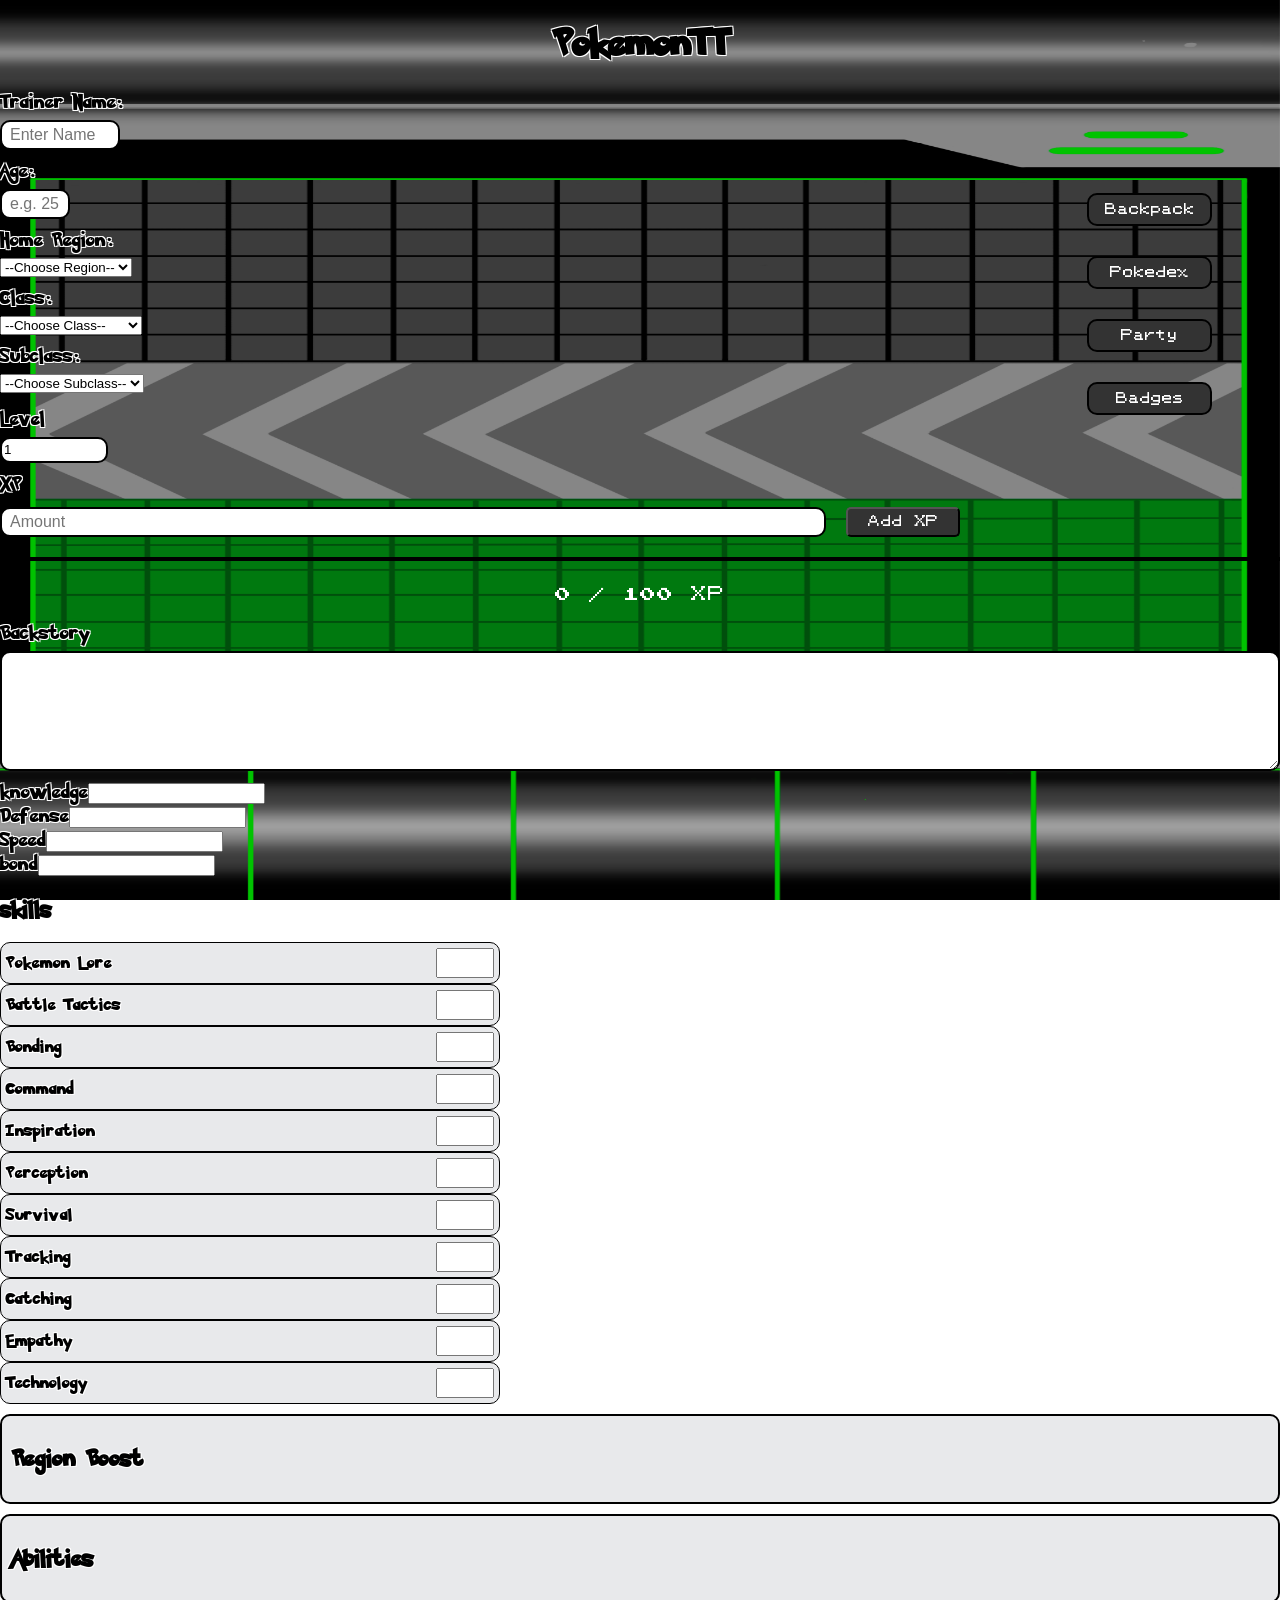
<file: Index.html>
<!DOCTYPE html>
<html>
<head>
        <title>PokemonTT</title>
        <meta name="viewport" content="width=device-width, initial-scale=1.0">
        <link rel="stylesheet" href="style.css">
        
</head>
<body>

<h1>PokemonTT</h1>
        
<div class="top-section">
        <div class="left-fields">
                <div class="field">
                        <label>Trainer Name:</label>
                        <input id="trainerName" placeholder="Enter Name">
                </div>
                <div class="age">
                        <label>Age:</label>
                        <input id="age" placeholder="e.g. 25">
                </div>
        </div>
        
        <div class="trainers-action-container">
                <button class="action-button" onclick="window.location.href='backpack.html'">Backpack</button>
                <button class="action-button" onclick="window.location.href='pokedex.html'">Pokedex</button>
                <button class="action-button" onclick="window.location.href='party.html'">Party</button>
                <button class="action-button" onclick="window.location.href='badges.html'">Badges</button>
        </div>
</div>

<div class="field">
        <label for="region">Home Region:</label>
        <select id="region" name="region">
                <option value="">--Choose Region--</option>
                <option value="kanto">Kanto</option>
                <option value="johto">Johto</option>
                <option value="hoenn">Hoenn</option>
                <option value="sinnoh">Sinnoh</option>
                <option value="unova">Unova</option>
                <option value="kalos">Kalos</option>
                <option value="alola">Alola</option>
                <option value="galar">Galar</option>
                <option value="paldea">Paldea</option>
        </select>
</div>

<div class="class">
        <label for="class">Class:</label>
        <select id="class" name="class">
                <option value="">--Choose Class--</option>
                <option value="pokemonMaster">Pokemon Master</option>
                <option value="theCollector">The Collector</option>
                <option value="pokemonBreeder">Pokemon Breeder</option>
                <option value="battleMaster">Battle Master</option>
                <option value="researchFellow">Research Fellow</option>
                <option value="influencer">Influencer</option>
                <option value="pokemonPerformer">Pokemon Performer</option>
                <option value="pokemonRanger">Pokemon Ranger</option>
        </select>
</div>

<div class="subclass">
        <label for="subclass">Subclass:</label>
        <select id="subclass" name="subclass">
                <option value="">--Choose Subclass--</option>
        </select>
</div>

<div class="level">
        <label>Level</label>
        <input for="level" id="level" type="number" value="1">
</div>

<div class="xp">
        <label>XP</label>
</div>

<div class="xp-adder">
        <input type="number" id="xp-amount" placeholder="Amount">
        <button id="add-xp-button" type="button">Add XP</button>
</div>
                                                  
<div class="xp-container">
        <div id="xp-bar-fill"></div>
</div>
        <p id="xp-text">0 / 100 xp</p>

<div class="field">
        <label>Backstory</label>
        <textarea id="backstory" name="backstory"></textarea>
</div>

<div class="stats">
        <div class="stat"><label>knowledge</label><input type="number" id="stat-knowledge"></div>
        <div class="stat"><label>Defense</label><input type="number" id="stat-defense"></div>
        <div class="stat"><label>Speed</label><input type="number" id="stat-speed"></div>
        <div class="stat"><label>bond</label><input type="number" id="stat-bond"></div>
</div>

<div class="skills-section">
        <h3>skills</h3>
        <div id="statsDisplay"></div>

        <div class="skills grid">
                <div class="skill">
                        <label>Pokemon Lore</label>
                        <input type="number" class="mod" id="mod-pokemonlore">
                </div>

                <div class="skill">
                        <label>Battle Tactics</label>
                        <input type="number" class="mod" id="mod-battletactics">
                </div>

                <div class="skill">
                        <label>Bonding</label>
                        <input type="number" class="mod" id="mod-bonding">
                </div>

                <div class="skill">
                        <label>Command</label>
                        <input type="number" class="mod" id="mod-command">
                </div>

                <div class="skill">
                        <label>Inspiration</label>
                        <input type="number" class="mod" id="mod-inspiration">
                </div>

                <div class="skill">
                        <label>Perception</label>
                        <input type="number" class="mod" id="mod-perception">
                </div>

                <div class="skill">
                        <label>Survival</label>
                        <input type="number" class="mod" id="mod-survival">
                </div>

                <div class="skill">
                        <label>Tracking</label>
                        <input type="number" class="mod" id="mod-tracking">
                </div>

                <div class="skill">
                        <label>Catching</label>
                        <input type="number" class="mod" id="mod-catching">
                </div>

                <div class="skill">
                        <label>Empathy</label>
                        <input type="number" class="mod" id="mod-empathy">
                </div>

                <div class="skill">
                        <label>Technology</label>
                        <input type="number" class="mod" id="mod-technology">
                </div>
        </div>
</div>

<div class="region-boost">
        <h3>Region Boost</h3>
        <div id="regionBoostDisplay"></div>
</div>

<div class="abilities-section">
        <h3>Abilities</h3>
        <div id="abilitiesDisplay"></div>
</div>
                
<script src="classes.js"></script>
<script src="regions.js"></script>
<script src="app.js"></script>
<script src="autosave.js"></script>
</body>
</html>
</file>
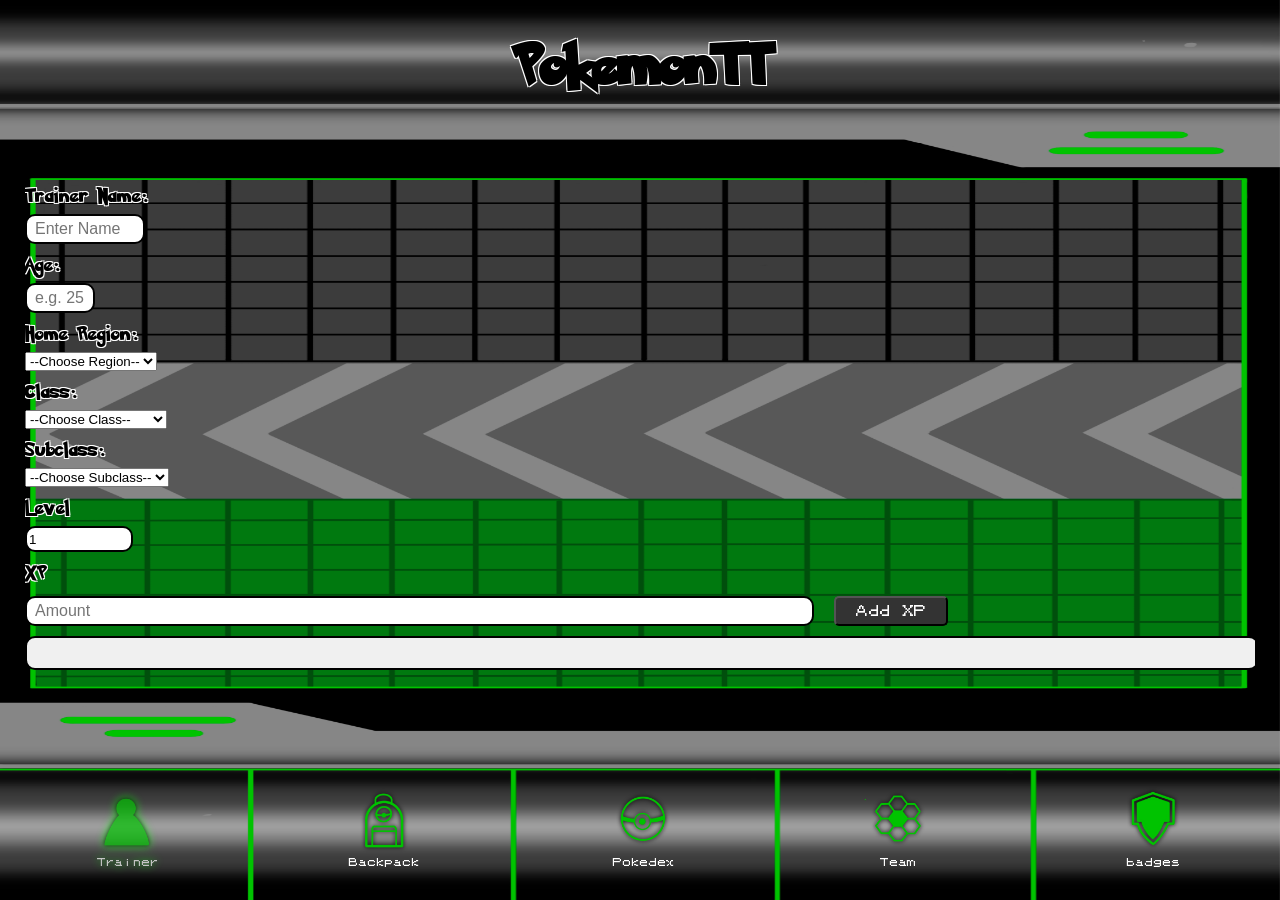
<file: index.html>
<!DOCTYPE html>
<html>
<head>
        <title>PokemonTT</title>
        <meta name="viewport" content="width=device-width, initial-scale=1.0">
        <link rel="stylesheet" href="style.css">   
</head>
<body>

        
<div class="header">
        <h1>PokemonTT</h1>
</div>   

<div class="middle-section"> 
        <div class="content-wrapper">
        <div class="field">
                <label>Trainer Name:</label>
                <input id="trainerName" placeholder="Enter Name">
        </div>
        
        <div class="age">
                <label>Age:</label>
                <input id="age" placeholder="e.g. 25">
        </div>

        

<div class="field">
        <label for="region">Home Region:</label>
        <select id="region" name="region">
                <option value="">--Choose Region--</option>
                <option value="kanto">Kanto</option>
                <option value="johto">Johto</option>
                <option value="hoenn">Hoenn</option>
                <option value="sinnoh">Sinnoh</option>
                <option value="unova">Unova</option>
                <option value="kalos">Kalos</option>
                <option value="alola">Alola</option>
                <option value="galar">Galar</option>
                <option value="paldea">Paldea</option>
        </select>
</div>

<div class="class">
        <label for="class">Class:</label>
        <select id="class" name="class">
                <option value="">--Choose Class--</option>
                <option value="pokemonMaster">Pokemon Master</option>
                <option value="theCollector">The Collector</option>
                <option value="pokemonBreeder">Pokemon Breeder</option>
                <option value="battleMaster">Battle Master</option>
                <option value="researchFellow">Research Fellow</option>
                <option value="influencer">Influencer</option>
                <option value="pokemonPerformer">Pokemon Performer</option>
                <option value="pokemonRanger">Pokemon Ranger</option>
        </select>
</div>

<div class="subclass">
        <label for="subclass">Subclass:</label>
        <select id="subclass" name="subclass">
                <option value="">--Choose Subclass--</option>
        </select>
</div>

<div class="level">
        <label>Level</label>
        <input for="level" id="level" type="number" value="1">
</div>

<div class="xp">
        <label>XP</label>
</div>

<div class="xp-adder">
        <input type="number" id="xp-amount" placeholder="Amount">
        <button id="add-xp-button" type="button">Add XP</button>
</div>
                                                  
<div class="xp-container">
        <div id="xp-bar-fill"></div>
</div>
        <p id="xp-text">0 / 100 xp</p>

<div class="field">
        <label>Backstory</label>
        <textarea id="backstory" name="backstory"></textarea>
</div>

<div class="travel-speed-box">
        <h3>Travel Speed</h3>

        <P>Walk: <span id="walk-speed">--</span>ft</P>
        <P>Run: <span id="run-speed">--</span>ft</P>
        <p>Tall Grass: <span id="grass-speed">--</span>ft</p>
        <p>Bike: <span id="bike-speed">--</span>ft</p>
</div>
 
<div class="skills-section">
        <h3>skills</h3>
        <div id="statsDisplay"></div>

        <div class="skills grid">
                <div class="skill">
                        <label>Pokemon Lore</label>
                        <input type="number" class="mod" id="mod-pokemonlore">
                </div>

                <div class="skill">
                        <label>Battle Tactics</label>
                        <input type="number" class="mod" id="mod-battletactics">
                </div>

                <div class="skill">
                        <label>Bonding</label>
                        <input type="number" class="mod" id="mod-bonding">
                </div>

                <div class="skill">
                        <label>Command</label>
                        <input type="number" class="mod" id="mod-command">
                </div>

                <div class="skill">
                        <label>Inspiration</label>
                        <input type="number" class="mod" id="mod-inspiration">
                </div>

                <div class="skill">
                        <label>Perception</label>
                        <input type="number" class="mod" id="mod-perception">
                </div>

                <div class="skill">
                        <label>Survival</label>
                        <input type="number" class="mod" id="mod-survival">
                </div>

                <div class="skill">
                        <label>Tracking</label>
                        <input type="number" class="mod" id="mod-tracking">
                </div>

                <div class="skill">
                        <label>Catching</label>
                        <input type="number" class="mod" id="mod-catching">
                </div>

                <div class="skill">
                        <label>Empathy</label>
                        <input type="number" class="mod" id="mod-empathy">
                </div>

                <div class="skill">
                        <label>Technology</label>
                        <input type="number" class="mod" id="mod-technology">
                </div>
        </div>
</div>

<div class="region-boost">
        <h3>Region Boost</h3>
        <div id="regionBoostDisplay"></div>
</div>

<div class="abilities-section">
        <h3>Abilities</h3>
        <div id="abilitiesDisplay"></div>
</div>
                
</div>
        
</div>



<div class="bottom-section">

        <nav class="bottom-nav">
                <button class="nav-btn active" onclick="window.location.href='index.html'">
                        <img src="Trainer-icon.png" alt="Trainer" class="nav-icon">
                        <span>Trainer</span>
                </button>
                <button class="nav-btn" onclick="window.location.href='backpack.html'">
                        <img src="Backpack-icon.png" alt="Backpack" class="nav-icon">
                        <span>Backpack</span>
                </button>
                <button class="nav-btn" onclick="window.location.href='pokedex.html'">
                        <img src="Pokedex-icon.png" alt="Pokedex" class="nav-icon">
                        <span>Pokedex</span>
                </button>
                <button class="nav-btn" onclick="window.location.href='party.html'">
                        <img src="Team-icon.png" alt="Team" class="nav-icon">
                        <span>Team</span>
                </button>
                <button class="nav-btn" onclick="window.location.href='badges.html'">
                        <img src="Badges-icon.png" alt="Badges" class="nav-icon">
                        <span>badges</span>
                </button>
        </nav>

</div>

                
<script src="classes.js"></script>
<script src="regions.js"></script>
<script src="app.js"></script>
<script src="autosave.js"></script>
</body>
</html>
</file>
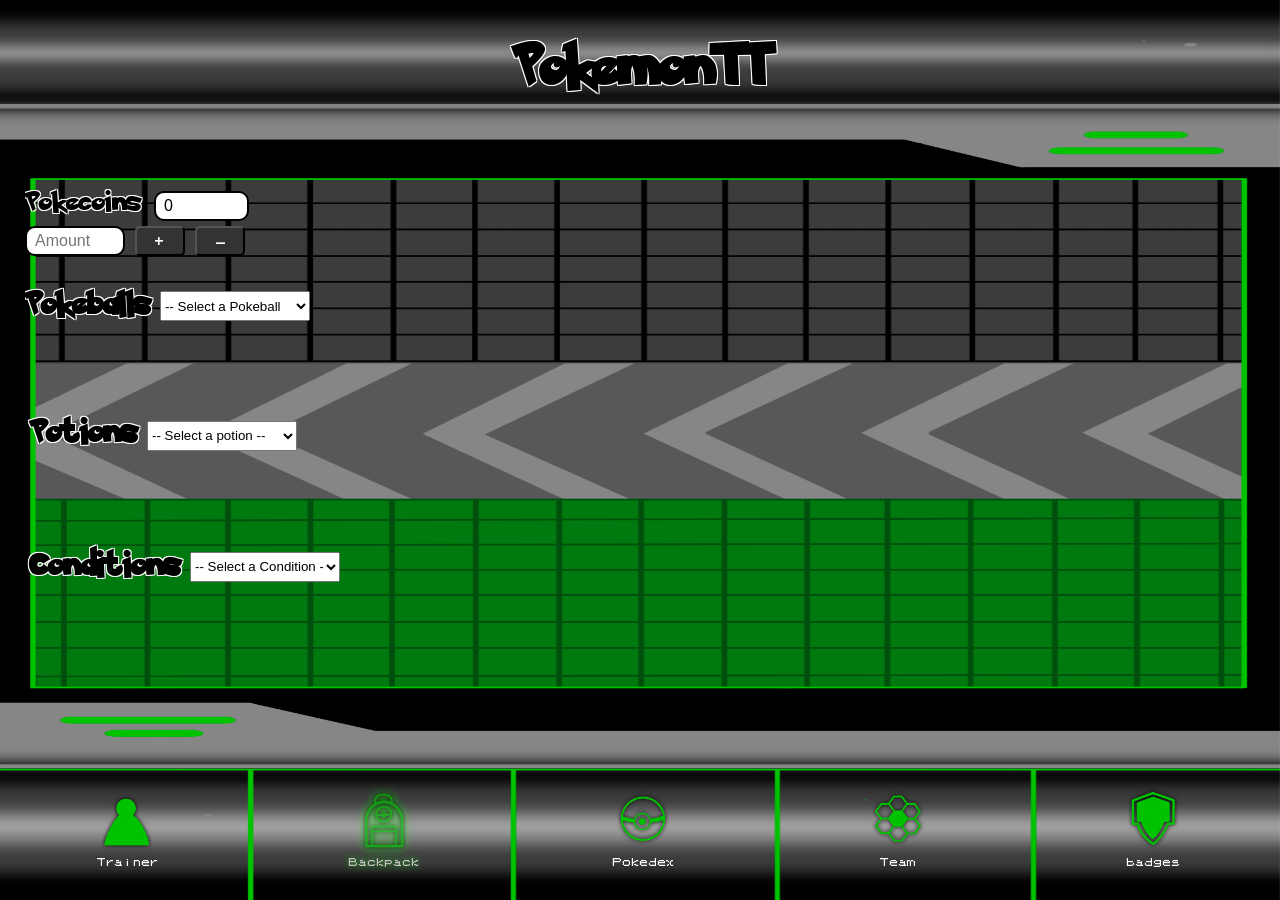
<file: backpack.html>
<!DOCTYPE html>
<html>
<head>
        <title>Backpack</title>
        <meta name="viewport" content="width=device-width, initial-scale=1.0">
        <link rel="stylesheet" href="style.css">
        <link rel="stylesheet" href="backpack.css">
</head>
<body>

<div class="header">
        <h1>PokemonTT</h1>
</div>


<div class="middle-section">
        <div class="content-wrapper">
<div class="pokecoins">
        <label>Pokecoins</label>
        <input for="pokecoins" id="pokecoins" type="number" value="0">
</div>

<div class="pokecoins-adder">
        <input type="number" id="pokecoins-amount" placeholder="Amount">
        <button id="add-pokecoins-button" type="button">+</button>
        <button id="subtract-pokecoins-button" type>-</button>
</div>

<div class="pokeballs">
     <div class="pokeballs-top">
        <h3>Pokeballs</h3>
        <select id="pokeball-selector">
                <option value="">-- Select a Pokeball</option>
                <option value="Pokeball">Pokeball</option>
                <option value="Greatball">Greatball</option>
                <option value="Ultraball">Ultraball</option>
                <option value="Masterball">Masterball</option>
        </select>
     </div>
                <ul id="pokeball-list"></ul>
</div>

<div class="potions">
        <div class="potions-top">
        <h3>Potions</h3>
        <select id="potion-selector">
                <option value="">-- Select a potion --</option>
                <option value="Potion">Potion</option>
                <option value="Super Potion">Super Potion</option>
                <option value="Hyper Potion">Hyper Potion</option>
                <option value="Max Potion">Max Potion</option>
                <option value="Full Restore">Full Restore</option>
                <option value="Revive">Revive</option>
                <option value="Max Revive">Max Revive</option>
                <option value="Ether">Ether</option>
                <option value="Max Ether">Max Ether</option>
                <option value="Elixir">Elixir</option>
                <option value="Max Elixir">Max Elixir</option>
                </select>
        </div>
        <ul id="potion-list"></ul>

</div>

<div class="conditions">
        <div class="conditions-top">
            <h3>Conditions</h3>
                <select id="condition-selector">
                        <option value="">-- Select a Condition --</option>
                        <option value="Antidote">Antidote</option>
                        <option value="Burn Heal">Burn Heal</option>
                        <option value="Ice Heal">Ice Heal</option>
                        <option value="Awakening">Awakening</option>
                        <option value="Paralyze Heal">Paralyze Heal</option>
                        <option value="Full Heal">Full Heal</option>
                </select>
        </div>
        <ul id="condition-list"></ul>
</div>

        </div>
</div>

        <div class="bottom-section">

                <nav class="bottom-nav">
                        <button class="nav-btn" onclick="window.location.href='index.html'">
                                <img src="Trainer-icon.png" alt="Trainer" class="nav-icon">
                                <span>Trainer</span>
                        </button>
                        <button class="nav-btn active" onclick="window.location.href='backpack.html'">
                                <img src="Backpack-icon.png" alt="Backpack" class="nav-icon">
                                <span>Backpack</span>
                        </button>
                        <button class="nav-btn" onclick="window.location.href='pokedex.html'">
                                <img src="Pokedex-icon.png" alt="Pokedex" class="nav-icon">
                                <span>Pokedex</span>
                        </button>
                        <button class="nav-btn" onclick="window.location.href='party.html'">
                                <img src="Team-icon.png" alt="Team" class="nav-icon">
                                <span>Team</span>
                        </button>
                        <button class="nav-btn" onclick="window.location.href='badges.html'">
                                <img src="Badges-icon.png" alt="Badges" class="nav-icon">
                                <span>badges</span>
                        </button>
                </nav>

        </div>

<script src="backpack.js"></script>
</body>
</html>
</file>
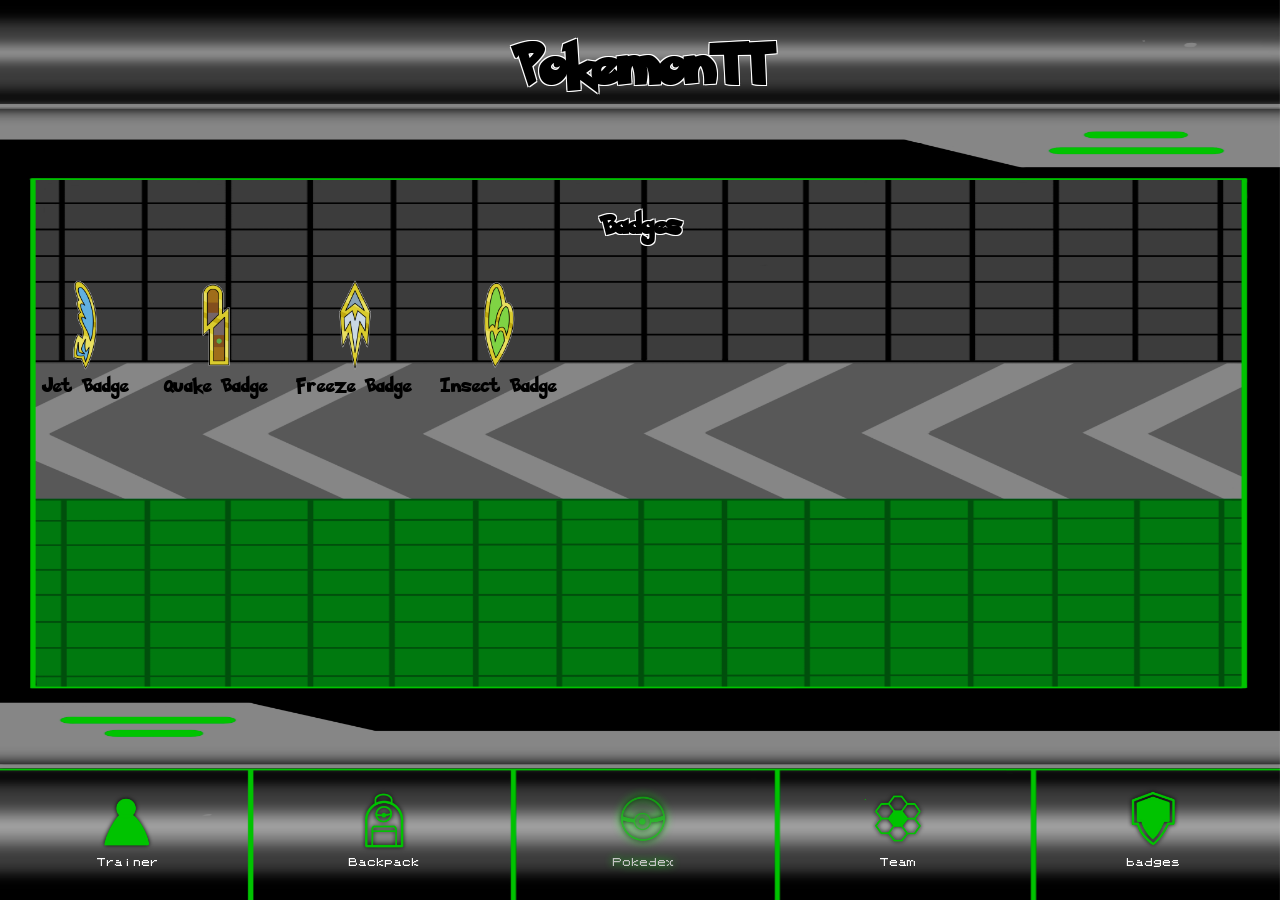
<file: badges.html>
<!DOCTYPE html>
<html>
    <head>
        <title>Badges</title>
        <meta name="viewport" content="width=device-width, initial-scale=1.0">
        <link rel="stylesheet" href="style.css">
        <link rel="stylesheet" href="badges.css">
    </head>
  <body>
    <div class="header">
        <h1>PokemonTT</h1>
    </div>

    <div class="middle-section">

            <div class="badges">
                     <h3>Badges</h3>
                    
                <div class="badges-grid">

                    <div class="badge-item" data-badge="Jet" onclick="toggleBadge(this)">
                        <img src="jetbadge.png" alt="Jet Badge" class="badge-icon">
                            <span>Jet Badge</span>
                    </div>
                <div class="badge-item" data-badge="Quake" onclick="toggleBadge(this)">
                        <img src="quakebadge.png" alt="Quake Badge" class="badge-icon"
                                <span>Quake Badge</span>
                     </div>

                        <div class="badge-item" data-badge="Freeze" onclick="toggleBadge(this)">
                        <img src="freezebadge.png" alt="Freeze Badge" class="badge-icon">
                                <span>Freeze Badge</span>
                        </div>

                        <div class="badge-item" data-badge="Insect" onclick="toggleBadge(this)">
                        <img src="insectbadge.png" alt="Insect Badge" class="badge-icon">
                                <span>Insect Badge</span>
                        </div>
                </div>
            </div>
    </div>
            


      <div class="bottom-section">
         <nav class="bottom-nav">
                           <button class="nav-btn" onclick="window.location.href='index.html'">
                                   <img src="Trainer-icon.png" alt="Trainer" class="nav-icon">
                                   <span>Trainer</span>
                           </button>
                           <button class="nav-btn" onclick="window.location.href='backpack.html'">
                                   <img src="Backpack-icon.png" alt="Backpack" class="nav-icon">
                                   <span>Backpack</span>
                           </button>
                           <button class="nav-btn active" onclick="window.location.href='pokedex.html'">
                                   <img src="Pokedex-icon.png" alt="Pokedex" class="nav-icon">
                                   <span>Pokedex</span>
                           </button>
                           <button class="nav-btn" onclick="window.location.href='party.html'">
                                   <img src="Team-icon.png" alt="Team" class="nav-icon">
                                   <span>Team</span>
                           </button>
                           <button class="nav-btn" onclick="window.location.href='badges.html'">
                                   <img src="Badges-icon.png" alt="Badges" class="nav-icon">
                                   <span>badges</span>
                           </button>
                   </nav>


      </div>

         
  </body>
</html>
</file>
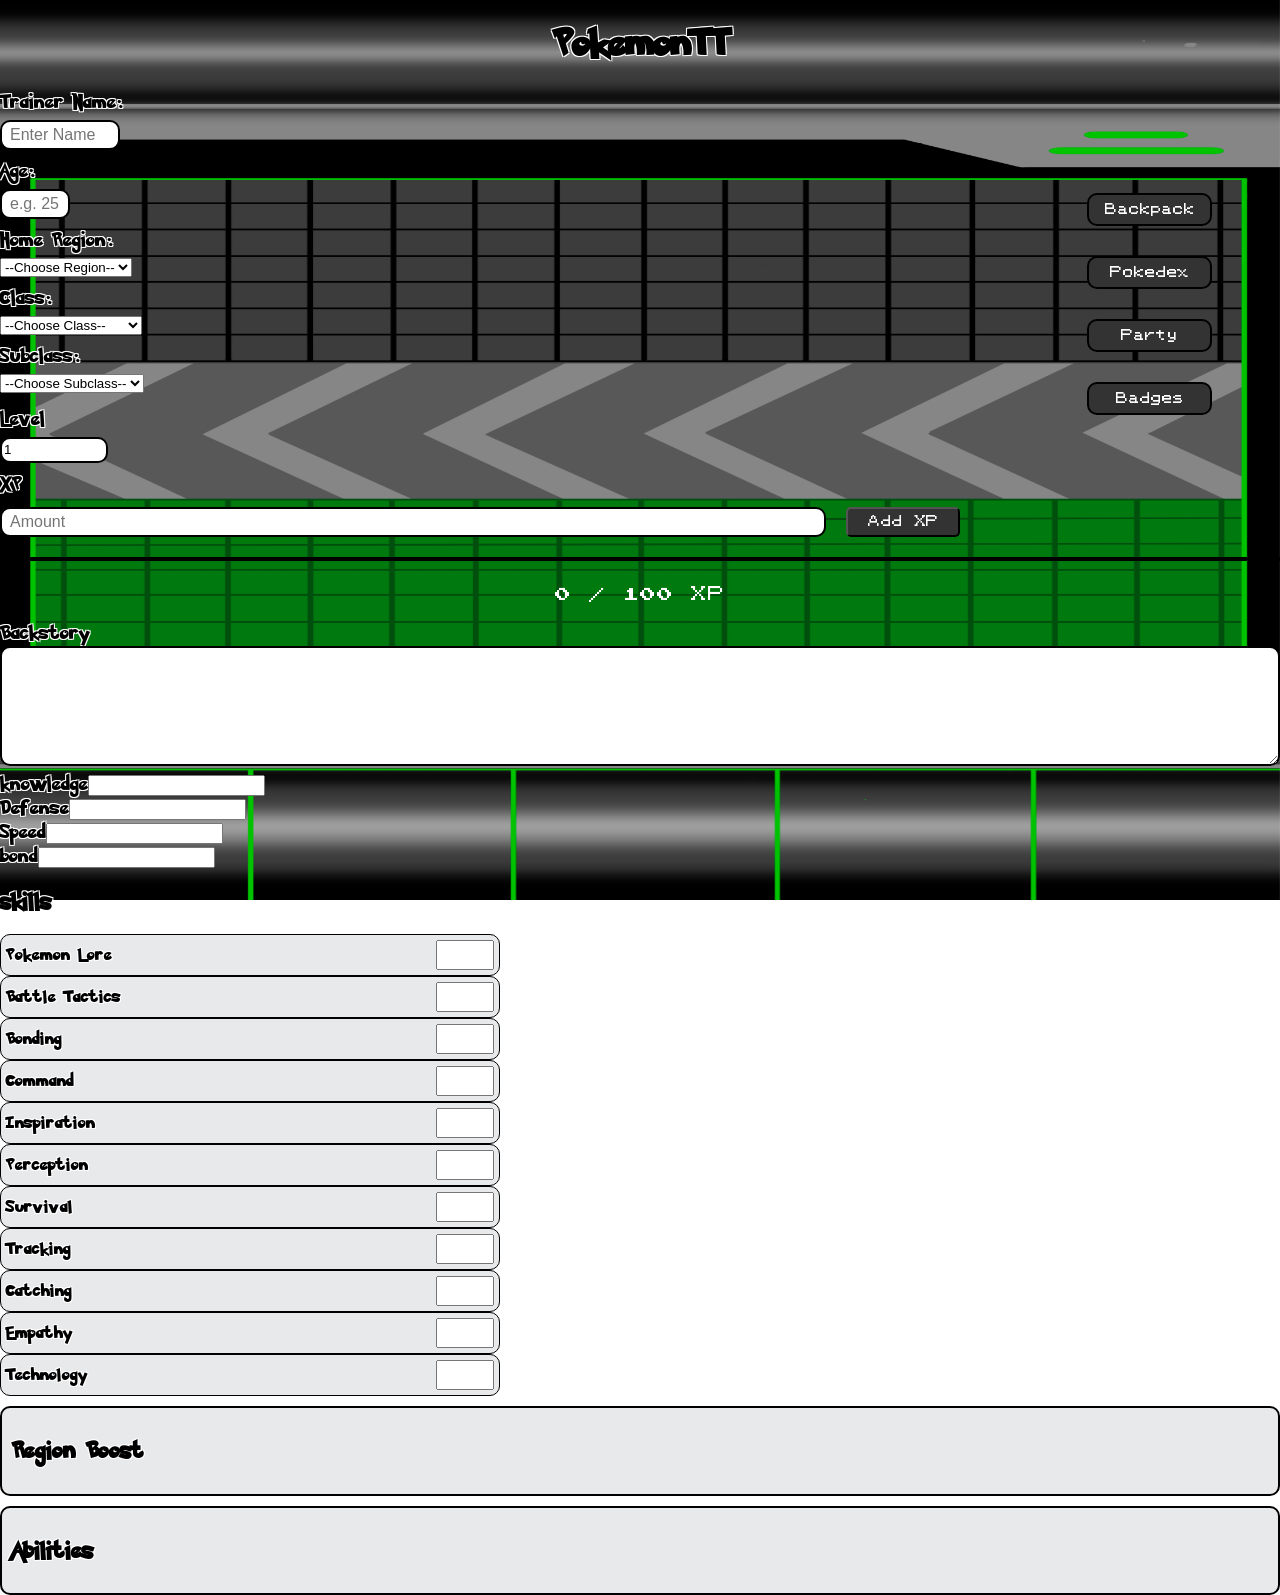
<file: index-old.html>
<!DOCTYPE html>
<html>
<head>
        <title>PokemonTT</title>
        <meta name="viewport" content="width=device-width, initial-scale=1.0">
        <link rel="stylesheet" href="style.css">
        
</head>
<body>

<h1>PokemonTT</h1>
        
<div class="top-section">
        <div class="left-fields">
                <div class="field">
                        <label>Trainer Name:</label>
                        <input id="trainerName" placeholder="Enter Name">
                </div>
                <div class="age">
                        <label>Age:</label>
                        <input id="age" placeholder="e.g. 25">
                </div>
        </div>
        
        <div class="trainers-action-container">
                <button class="action-button" onclick="window.location.href='backpack.html'">Backpack</button>
                <button class="action-button" onclick="window.location.href='pokedex.html'">Pokedex</button>
                <button class="action-button" onclick="window.location.href='party.html'">Party</button>
                <button class="action-button" onclick="window.location.href='badges.html'">Badges</button>
        </div>
</div>

<div class="field">
        <label for="region">Home Region:</label>
        <select id="region" name="region">
                <option value="">--Choose Region--</option>
                <option value="kanto">Kanto</option>
                <option value="johto">Johto</option>
                <option value="hoenn">Hoenn</option>
                <option value="sinnoh">Sinnoh</option>
                <option value="unova">Unova</option>
                <option value="kalos">Kalos</option>
                <option value="alola">Alola</option>
                <option value="galar">Galar</option>
                <option value="paldea">Paldea</option>
        </select>
</div>

<div class="class">
        <label for="class">Class:</label>
        <select id="class" name="class">
                <option value="">--Choose Class--</option>
                <option value="pokemonMaster">Pokemon Master</option>
                <option value="theCollector">The Collector</option>
                <option value="pokemonBreeder">Pokemon Breeder</option>
                <option value="battleMaster">Battle Master</option>
                <option value="researchFellow">Research Fellow</option>
                <option value="influencer">Influencer</option>
                <option value="pokemonPerformer">Pokemon Performer</option>
                <option value="pokemonRanger">Pokemon Ranger</option>
        </select>
</div>

<div class="subclass">
        <label for="subclass">Subclass:</label>
        <select id="subclass" name="subclass">
                <option value="">--Choose Subclass--</option>
        </select>
</div>

<div class="level">
        <label>Level</label>
        <input for="level" id="level" type="number" value="1">
</div>

<div class="xp">
        <label>XP</label>
</div>

<div class="xp-adder">
        <input type="number" id="xp-amount" placeholder="Amount">
        <button id="add-xp-button" type="button">Add XP</button>
</div>
                                                  
<div class="xp-container">
        <div id="xp-bar-fill"></div>
</div>
        <p id="xp-text">0 / 100 xp</p>

<div>
        <label>Backstory</label>
        <textarea id="backstory" name="backstory"></textarea>
</div>

<div class="stats">
        <div class="stat"><label>knowledge</label><input type="number" id="stat-knowledge"></div>
        <div class="stat"><label>Defense</label><input type="number" id="stat-defense"></div>
        <div class="stat"><label>Speed</label><input type="number" id="stat-speed"></div>
        <div class="stat"><label>bond</label><input type="number" id="stat-bond"></div>
</div>

<div class="skills-section">
        <h3>skills</h3>
        <div id="statsDisplay"></div>

        <div class="skills grid">
                <div class="skill">
                        <label>Pokemon Lore</label>
                        <input type="number" class="mod" id="mod-pokemonlore">
                </div>

                <div class="skill">
                        <label>Battle Tactics</label>
                        <input type="number" class="mod" id="mod-battletactics">
                </div>

                <div class="skill">
                        <label>Bonding</label>
                        <input type="number" class="mod" id="mod-bonding">
                </div>

                <div class="skill">
                        <label>Command</label>
                        <input type="number" class="mod" id="mod-command">
                </div>

                <div class="skill">
                        <label>Inspiration</label>
                        <input type="number" class="mod" id="mod-inspiration">
                </div>

                <div class="skill">
                        <label>Perception</label>
                        <input type="number" class="mod" id="mod-perception">
                </div>

                <div class="skill">
                        <label>Survival</label>
                        <input type="number" class="mod" id="mod-survival">
                </div>

                <div class="skill">
                        <label>Tracking</label>
                        <input type="number" class="mod" id="mod-tracking">
                </div>

                <div class="skill">
                        <label>Catching</label>
                        <input type="number" class="mod" id="mod-catching">
                </div>

                <div class="skill">
                        <label>Empathy</label>
                        <input type="number" class="mod" id="mod-empathy">
                </div>

                <div class="skill">
                        <label>Technology</label>
                        <input type="number" class="mod" id="mod-technology">
                </div>
        </div>
</div>

<div class="region-boost">
        <h3>Region Boost</h3>
        <div id="regionBoostDisplay"></div>
</div>

<div class="abilities-section">
        <h3>Abilities</h3>
        <div id="abilitiesDisplay"></div>
</div>
                
<script src="classes.js"></script>
<script src="regions.js"></script>
<script src="app.js"></script>
<script src="autosave.js"></script>
</body>
</html>
</file>
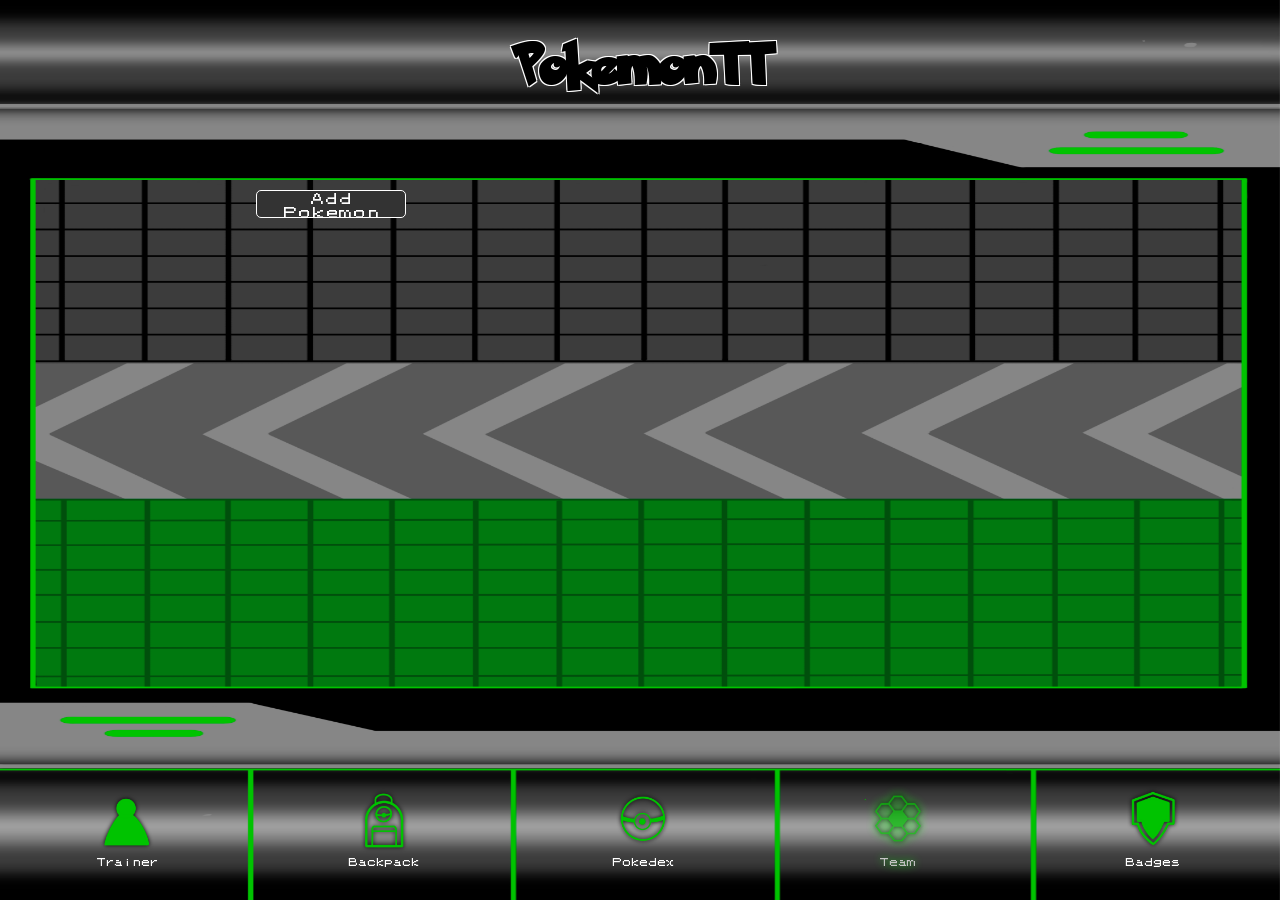
<file: party.html>
<!DOCTYPE html>
<html>
    <head>
        <title>Party</title>
        <meta name="viewport" content="width=device-width, initial-scale=1.0">
        <link rel="stylesheet" href="style.css">
        <link rel="stylesheet" href="party.css">
    </head> 


    
   <body>
        <div class="header">
            <h1>PokemonTT</h1>
        </div>
       
 <button class="add-pokemon-button" onclick="openPartyPicker()">Add Pokemon</button>

        <div id="forget-move-modal" style="display: none;">
            <div class="modal-content">
                <h3 id="forget-move-title">Learn new move</h3>
                <p id="forget-move-subtitle">Choose a move to forget, cancel to skip</p>
                <div id="forget-move-new-info" class="move-wrapper"></div>
                <ul id="forget-move-list"></ul>
                <button id="dont-learn" onclick="closeForgetMoveModal()">Dont learn</button>
            </div>
        </div>

       <div id="replace-party-modal" style="display: none;">
           <div class="modal-content">
               <h3>Choose a Pokemon to replace</h3>
               <ul id="replace-party-list"></ul>
               <button id="close-replace" onclick="closeReplacePartyModal()">Cancel</button>
           </div>
        </div>
       
 <div class="middle-section">

    <div id="party-container"></div>

    <template id="party-card-template">   
        <div class="party-card">
            <div class="card-colapsed" onclick="toggleCard(this.closest('.party-card'))">
            <div class="sprite-container">
                <img class="sprite" src="" alt="">
                <span class="level">Lvl.5</span>
            </div>
            <div class="top-row">
                <div class="name-line">
                <span class="name"></span>
                <span class="gender">&#9794;</span>
                </div>
                <div class="hp-bar">
                    <div class="fill hp-green">
                    </div>
                </div>
                 
                <div class="hp-number" data-current="0" data-max="0">
                    HP:0/0
                </div>
            </div>
        </div>

    <div class="card-expanded">
        <div class="stat-row hp-row">
            <input type="number"
                   class="hp-input"
                   placeholder="HP">
            <button class="damage-button" onclick="changeHP(this, 'damage')">
            Damage
            </button>
            <button class="heal-button" onclick="changeHP(this, 'heal')">
            Heal
            </button>
        </div>
        <div class="stat-row attack-row">
            <span class="attack-label">AC:</span>
        <span class="attack-value"></span>
        </div>
        <div class="stat-row defense-row">
            <span class="defense-label">Defense:</span>
        <span class="defense-value"></span>
        </div>
        
        
    <div class="stat-row xp-row">
        <div class="xp-bar">
            <div class="xp-fill" style="width: 0%"></div>
        </div>
        <div class="xp-text" data-current="0" data-max="50">
            XP:0/50
        </div>
        <div class="xp-adder">
            <input type="number"
                   class="xp-input"
                   placeholder="XP">
            <button class="xp-button" onclick="addXP(this)">
                Add
            </button>
        </div>
        
    </div>

    <div class="moves">
        <span class="moves-header">
            Moves
        </span>
    </div>

    <div class="conditions-row">
        <span class="conditions-label">
            Conditions
        </span>

        <select class="conditions" onchange="updateConditions(this)">
            <option>None</option>
            <option>Burned</option>
            <option>Poisoned</option>
            <option>Sleep</option>
            <option>Paralyzed</option>
            <option>Frozen</option>
            <option>Confused</option>
        
        </select>

        <div class="condition-effect"></div>

        <button class="release-button" onclick="removefromparty(this)">Remove</button>
    </div>
   </div>
</div>
    </template>
</div>
         <div class="bottom-section">
            <nav class="bottom-nav">
                              <button class="nav-btn" onclick="window.location.href='index.html'">
                                      <img src="Trainer-icon.png" alt="Trainer" class="nav-icon">
                                      <span>Trainer</span>
                              </button>
                              <button class="nav-btn" onclick="window.location.href='backpack.html'">
                                      <img src="Backpack-icon.png" alt="Backpack" class="nav-icon">
                                      <span>Backpack</span>
                              </button>
                              <button class="nav-btn" onclick="window.location.href='pokedex.html'">
                                      <img src="Pokedex-icon.png" alt="Pokedex" class="nav-icon">
                                      <span>Pokedex</span>
                              </button>
                              <button class="nav-btn active" onclick="window.location.href='party.html'">
                                      <img src="Team-icon.png" alt="Team" class="nav-icon">
                                      <span>Team</span>
                              </button>
                              <button class="nav-btn" onclick="window.location.href='badges.html'">
                                      <img src="Badges-icon.png" alt="Badges" class="nav-icon">
                                      <span>Badges</span>
                              </button>
                      </nav>


         </div>

    <div id="party-picker-modal" style="display:none">
        <div class="modal-content">
            <h3> Choose a Pokemon</h3>
            <ul id="party-picker-list"></ul>
            <button onclick="closePartyPicker()">Cancel</button>
        </div>
    </div> 

<script src="moves.js"></script>
<script src="pokedex.js"></script>
<script src="party.js"></script>
    
</body>      
</html>
</file>
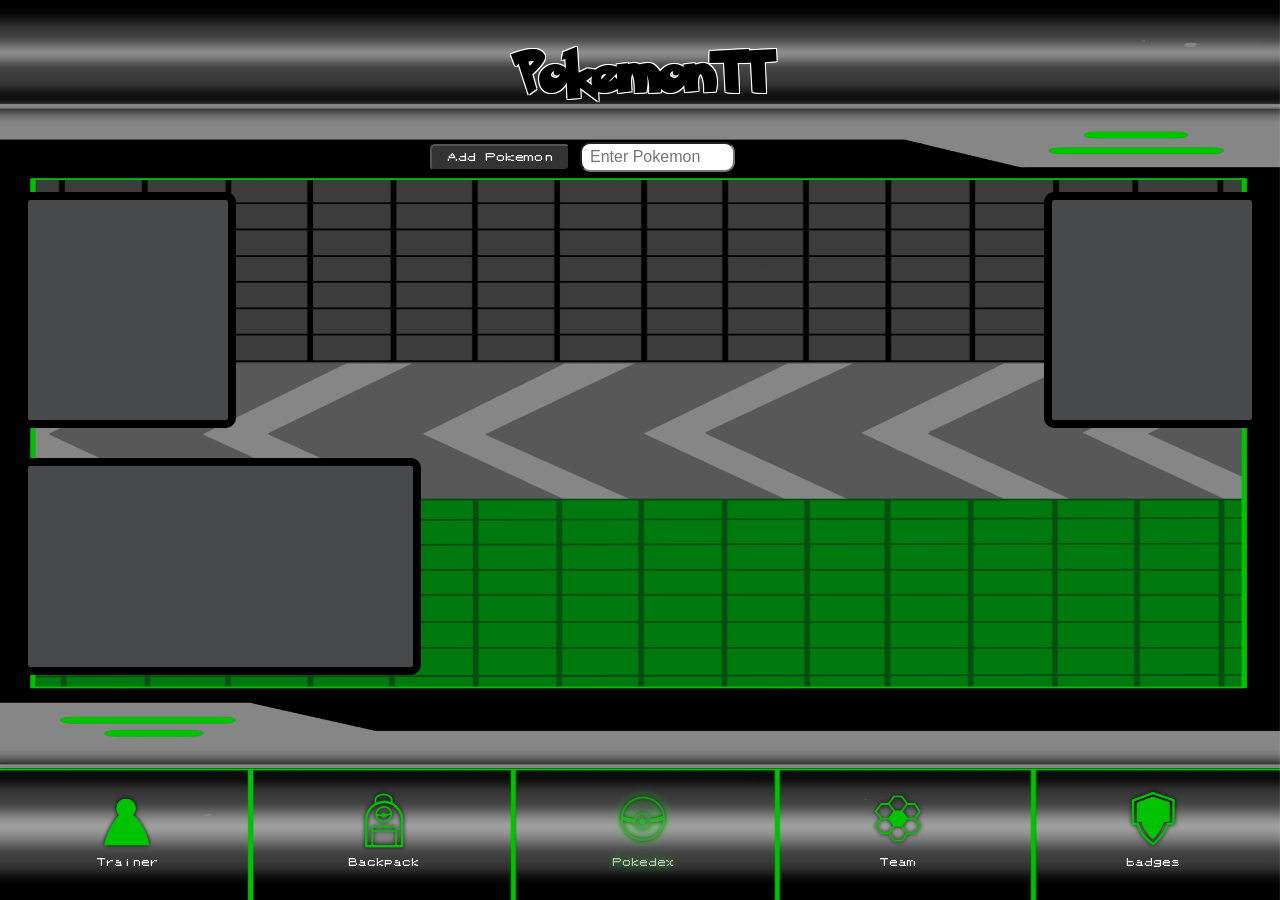
<file: pokedex.html>
<!DOCTYPE html>
<html>
<head>

   <title>Pokedex</title>
   <meta name="viewport" content="width=device-width, initial-scale=1.0">

   <link rel="stylesheet" href="style.css">
    <link rel="stylesheet" href="pokedex.css" >

</head>

<body>

   <div class="header">
      <h1>PokemonTT</h1>
   </div>
      <div class="add-pokemon">
         <button id="add-pokemon-button">Add Pokemon</button>

         <div class="search-wrapper">
         <input type="text" id="pokemon-name" placeholder="Enter Pokemon">
         <div id="suggestions" class="suggestions-box"></div>
         </div>

      
   </div>

   

<div class="upper-section">
   <div class="pokemon-display">

   </div>
      
      <div class="pokemon-list">
         <ul id="pokemon-list"></ul>
      </div>
      
</div>

<div class="middle-section">
   <div class="pokemon-details">
      
   </div>
</div>

<div class="bottom-section">
   <nav class="bottom-nav">
                     <button class="nav-btn" onclick="window.location.href='index.html'">
                             <img src="Trainer-icon.png" alt="Trainer" class="nav-icon">
                             <span>Trainer</span>
                     </button>
                     <button class="nav-btn" onclick="window.location.href='backpack.html'">
                             <img src="Backpack-icon.png" alt="Backpack" class="nav-icon">
                             <span>Backpack</span>
                     </button>
                     <button class="nav-btn active" onclick="window.location.href='pokedex.html'">
                             <img src="Pokedex-icon.png" alt="Pokedex" class="nav-icon">
                             <span>Pokedex</span>
                     </button>
                     <button class="nav-btn" onclick="window.location.href='party.html'">
                             <img src="Team-icon.png" alt="Team" class="nav-icon">
                             <span>Team</span>
                     </button>
                     <button class="nav-btn" onclick="window.location.href='badges.html'">
                             <img src="Badges-icon.png" alt="Badges" class="nav-icon">
                             <span>badges</span>
                     </button>
             </nav>

     
</div>

   <div id="status-modal" style="display: none;">
      <div class="modal-content">
         <p id="modal-pokemon-name"></p>
         <div>
            <select id="pokemon-status">
               <option value="seen">Seen</option>
               <option value="caught">Caught</option>
            </select>
               <label for="pokemon-level">Level</label>
               <input type="number" id="pokemon-level" min="1" max="100" value="5">
            
         </div>
         <button id="confirm-add">Add</button>
         <button id="cancel-add">Cancel</button>
         
      </div>
        
      
   </div>

   <div id="delete-modal">
      <div class="modal-content">
         <p id="delete-modal-text">Delete Pokedex Entry?</p>
         <button id="confirm-delete">Confirm</button>
         <button id="cancel-delete">Cancel</button>
      </div>
   </div>

<script src="moves.js"></script>
<script src="pokedex.js"></script>
</body>
</html>
</file>
<file: style.css>
body::before {
                content: "";
                position: fixed;
                top: 0;
                left: 0;
                width: 100%;
                height: 100%;
                background-image: url("NewUi.png");
                background-position: center top;
                background-repeat: no-repeat;
                background-size: 100% 100%;
                z-index: -1;
        }

        html, body{
                height: 100%;
                margin: 0;
                
                
        }

        body {
                margin: 0;
                font-family: "PokemonSolid", sans-serif;
                font-size: 16px;
                line-height: 1.5;
                letter-spacing: 1px;

                display: flex;
                flex-direction: column;
                height: 100vh;
                max-height: 100vh;
                overflow: hidden;
                overscroll-behavior: none;
                animation: fadeIn .30s ease-in-out;


       }

        @keyframes fadeIn{
                from { opacity: 0; }
                to { opacity: 1; }
        }

        label, h1, h3 {
                color: black;
                text-shadow:
                    -1px -1px 0 white,
                     1px -1px 0 white,
                    -1px  1px 0 white,
                     1px  1px 0 white;
        }

        @font-face {
                font-family: "PokemonSolid";
                src: url(pokemonfont.woff) format("woff");
                font-display: swap;
        }

        @font-face {
                font-family: "PokemonGB";
                src: url(PokemonGB.woff) format("woff");
                font-display: swap;
        }

        h1 { 
                text-align: center; 
        }

        .header {
                flex: 0 0 auto;
                z-index: 10;
                height: 180px;
                font-size: 24px;
                
        }

        

        .middle-section {
                flex: 1;
                overflow-y: auto;
                overflow-x: hidden;
                min-height: 0;
                max-height: 100%;
                -webkit-overflow-scrolling: touch;
                padding: 10px;
                overscroll-behavior: none;
                padding-left: 25px;
                padding-right: 25px;
                padding-bottom: 0;
                padding-top: 5px;
        }

        .content-wrapper {
                width: 100%;
                box-sizing: border-box;
                overflow: hidden;
        }

        .field {
                display: flex;
                flex-direction: column;
                align-items: flex-start;
                margin-bottom: 10px;
        }

        .field label { 
                margin-bottom: 5px; 

        }

        .field input { 
                width: 100px; 
                padding: 8px; 
                border: 2px solid black;
                border-radius: 10px;
                height: 10px;
                font-size: 16px;
        }

        .trainers-action-container {
                display: flex;
                flex-direction: column;
                justify-content: center;
                align-self: center;
                margin-top: 175px;
                margin-right: 50px;
                gap: 30px;
                padding: 8px;
                position: absolute;
                top: 10px;
                right: 10px;
                width: 125px;
        }

        .action-button {
                background-color: #333;
                color: white;
                border: 2px solid black;
                border-radius: 10px;
                font-family: "PokemonGB";
                font-size: 12px;
                padding: 8px;      
        }


        .class {
                display: flex;
                flex-direction: column;
                align-items: flex-start;
                margin-bottom: 10px;
        }

        .class label {
                margin-bottom: 5px;
        }

        .class input {
                width: 100pc;
                padding: 8px;
                border: 2px solid black;
                border-radius: 10px;
                font-size: 16px;
        } 

        .subclass {
                display: flex;
                flex-direction: column;
                align-items: flex-start;
                margin-bottom: 10px
        }

        .subclass label {
                margin-bottom: 5px;
        }

        .subclass input {
                width: 100px;
                padding: 8px;
        }

        .age {
                display: flex;
                flex-direction: column;
                align-items: flex-start;
                margin-bottom: 10px;
        }

        .age label {
                margin-bottom: 5px;
        }

        .age input {
                width: 50px; 
                padding: 8px;
                border: 2px solid black;
                border-radius: 10px;
                height: 10px;
                font-size: 16px;
        }

        .additional-info {
                display: flex;
                flex-direction: column;
                align-items: flex-start;
                margin-top: 10px;     
        }

        .xp-adder {
                display: flex;
                justify-content: flex-start;
                width: 75%;
                height: 30px;
                font-size: 16px;
                margin-top: 10px;
                margin-bottom: 10px;
                gap: 20px;      
        }

        #xp-amount {
                flex: 1;
                height: 10px;
                padding: 8px;
                border-radius: 10px;
                border: 2px solid black;
                margin-bottom: 10px;
                font-size: 16px;
        }

        #add-xp-button {
                width: auto;
                height: 30px;
                padding: 0 20px;
                background-color:#333;
                color: white;
                border-radius: 5px;
                cursor: pointer;
                font-size: 12px;
                white-space: nowrap;
                flex-shrink: 0;
                font-family: "PokemonGb";
                
        }

        .xp-container {
                width: 100%;
                height: 30px;
                background-color: #f0f0f0;
                border: 2px solid #000;
                border-top: 2px solid #000;
                border-bottom: 2px solid #000;
                border-radius: 10px;
                overflow: hidden;
                position: relative;
                margin-top: 10px;
                margin-bottom: 5px;
        }

        #xp-bar-fill {
                height: 100%;
                width: 0%;
                background-color: green;
        }

        #xp-text {
                font-family: PokemonGB, sans-serif;
                font-size: 16px;
                text-align: center;
                color: white;
        }

        .level {
                display: flex;
                flex-direction: column;
                gap: 5px;
                margin-top: 5px;     
        }

        .level label {
                margin-bottom: 0px;
        }

        .level input {
                width: 100px;
                margin-bottom: 10px;
                height: 20px;
                border: 2px solid black;
                border-radius: 10px    
        }   

        .travel-speed-box h3 {
                font-family: PokemonSolid;
        }

        .travel-speed-box {
                color: white;
                font-size: 16px;
                font-family: PokemonGB;
                display: flex;
                flex-direction: column;
        }

        .travel-speed-box p {
                margin: 0;
        }

        .select {
                width: 150px;
                padding: 5px;
                border-radius: 8px;
        }

        .skills-section {
                max-width: 500px;
        }

        .skills-grid {
                display: grid;
                grid-template-columns: 1fr 1fr;
                gap: 10px 20px;
                border: 2x solid black;
                border-radius: 10px;            
        }

        .skill {
                display: flex;
                justify-content: space-between;
                align-items: center;
                background: #a9a9a9;
        }

        .skill label {
                font-size: 14px;
        }

        .skill {
                border: 1px solid black;
                border-radius: 10px;
                padding: 5px;
                background: #e8e9eb;
        }

        #backstory {
                height: 120px;
                padding: 8px;
                font-size: 16px;
                resize: verticle;
                border: 2px solid black;
                border-radius: 10px;
                margin-right: 15px;
                box-sizing: border-box;
                width: 100%;
        }

        .text-area {
                width: 100%;
                box-sizing: border-box;
                border: 2px solid black;
                border-radius: 10px;
        }

        .skill .mod{
                width: 50px;
                height: 22px;
                padding: 2px;
                font-size: 16px;
                text-align: center;
        }

        .region-boost{
                border: 2px solid black;
                border-radius: 10px;
                padding: 10px;
                margin-bottom: 10px;
                margin-top: 10px;
                background: #e8e9eb;        
        }

        .region-boost-data{
                font-family: "PokemonGB";
                font-size: .65rem;
                color: #333;
        }

        .abilities-section{
                border: 2px solid black;
                border-radius: 10px;
                padding: 10px;
                margin-bottom: 10px;
                background: #e8e9eb;
                font-family: pokemonsolid;
                font-size: 16px;              
        }

        .ability-data{
                font-family: "PokemonGB", sans-serif;
                font-size: .65rem;
                color: #333;
        }

        .bottom-section {
                flex: 0 0 auto;
                bottom: 0;
                touch-action: none;
                overscroll-behavior: none;
                height: 215px;
                
        }

        .bottom-nav {
                display: flex;
                justify-content: space-around;
                align-items: center;
                padding-bottom: 0;
                padding-top: 95px;
        }

        .nav-btn {
                display: flex;
                flex-direction: column;
                align-items: center;
                background: none;
                border: none;
                gap: 4px;
                padding: 4px 8px;
                cursor: pointer;
                transition: none;
        }

        .nav-btn img {
                width: 70px;
                height: 70px;
                filter: drop-shadow(0 0 2px #000);
        }

        .nav-btn span {
                font-family: "PokemonGB";
                font-size: 9px;
                color: white;
        }

        .nav-btn.active {
                filter: drop-shadow(0 0 4px #00ff00);
                opacity: 0.7;
                
        }

        .nav-btn:nth-child(1) {
                margin-left: 0;
        }

        .nav-btn:nth-child(2) {
                margin-left: 2px;
        }

        .nav-btn:nth-child(3) {
                margin-left: 5px;
        }
</file>
<file: backpack.css>
@font-face {
  font-family: "PokemonSolid";
  src: url("pokemonfont.woff") format("woff");
  font-display: swap;
}

@font-face {
  font-family: "PokemonGB";
  src: url("PokemonGB.woff") format("woff");
  font-display: swap;
}





label, h1, h3 {
  color:black;
  text-shadow: 
    -1px -1px 0 white,
    1px -1px 0 white,
    -1px 1px 0 white,
    1px 1px 0 white;
}

h1 {
  text-align: center;
  margin-top: 32px;
  
}

.pokecoins {
  font-size: 24px;
}

.pokecoins input {
  width: 75px;
  padding: 8px;
  border: 2px solid black;
  border-radius: 10px;
  height: 10px;
  font-size: 16px;
}

.pokecoins-adder {
  display: flex;
  align-items: center;
  gap: 10px;
}

#pokecoins-amount{
  width: 80px;
  padding: 8px;
  border: 2px solid black;
  border-radius: 10px;
  height: 10px;
  margin-top: 5px;
  font-size: 16px;
}

#add-pokecoins-button, #subtract-pokecoins-button {
  width: 50px;
  height: 30px;
  padding: 8px;
  margin-top: 5px;
  background-color: #333;
  color: white;
  border-radius: 5px;
  cursor: pointer;
  font-size: 12px;
  white-space: nowrap;
  flex-shrink: 0;
  font-family: "PokemonGB";
}

.pokeball h3 {
  margin: 0 0 5px 0;
}



.pokeball-top {
  display: flex;
  align-items: center;
  gap: 10px;
  flex-direction: row;
  margin-top: -35px;
  
}

.pokeballs-top {
  display: flex;
  gap: 10px;
  flex-direction: row;
}

.pokeballs {
  display: flex;
  flex-direction: column;
  gap: 0;
  font-size: 24px;
  margin-top: 0;
  text-shadow: 
    -1px -1px 0 white,
     1px -1px 0 white,
    -1px  1px 0 white,
     1px  1px 0 white;
}

#pokeball-selector {
  width: 150px;
  height: 30px;
  gap: 10px;
  margin-top: 35px;
}

#pokeball-list li {
  margin-bottom: 15px;
  margin-top: 0;
  align-items: center;
  font-family: "PokemonGB";
  font-size: 12px;
  list-style: none;
}

.pokeball-item {
  display: flex;
  flex-direction: column;
  gap: 5px;
  margin-bottom: 5px;
}

.pokeball-name {
  font-family: "PokemonSolid";
  font-size: 22px;
 
}

.pokeball-desc {
  font-family: "PokemonGB";
  font-size: 12px;
  margin-bottom: 25px;  
  word-break: break-word;
}

.potions h3 {
  margin: 0 0 5px 0;
}

.potion-top {
  display: flex;
  flex-direction: row;
  align-items: center;
  gap: 10px;
  margin-top: -5px;
}



.potions-top {
  display: flex;
  flex-direction: row;
  align-items: center;
  gap: 10px;
}

.potions {
  display: flex;
  flex-direction: column;
  align-items: stretch;
  gap: 0;
  margin-top: 10px;
  font-size: 24px;
  margin-left: 5px;
  text-shadow:
    -1px -1px 0 white,
     1px -1px 0 white,
    -1px  1px 0 white,
    1px  1px 0 white;
}

#potion-selector {
  width: 150px;
  height: 30px;
}

#potion-list li {
  margin-bottom: 15px;
  margin: 0;
  margin-top: 0;
  align-items: center;
  font-family: "PokemonGB";
  font-size: 12px;
  list-style: none;
  margin-left: 0;
  gap: 5px;
}

.potion-item {
  font-size: 16px;
  margin-left: 0;
}

.potion-name {
  font-family: "PokemonSolid";
  font-size: 20px;
  margin-top: 5px;
}

.potion-desc {
  font-family: "PokemonGB";
  font-size: 12px;
  word-break: break-word;
  margin-bottom: 10px;
}

.potion-controls {
  display: flex;
  align-items: center;
  gap: 5px;
  margin-top: 10px;
}

.qty-btn {
  width: 50px;
  height: 30px;
  background-color: #333;
  color: white;
  border-radius: 5px;
  cursor: pointer;
  font-size: 12px;
  white-space: nowrap;
  font-family: "PokemonGB";
  flex-shrink: 0;

  
}

.qty-input {
  width: 50px;
  height: 30px;
  font-size: 20px;
  box-sizing: border-box;
  padding: 8px;
  text-align: center;
}

.condition h3 {
   margin: 0 0 5px 0;
}

.condition-top {
   display: flex;
   flex-direction: row;
   align-items: center;
   gap: 10px;
   margin-top: -40px;
}

.conditions-top {
  display: flex;
  flex-wrap: wrap;
  flex-direction: row;
  align-items: center;
  gap: 10px;
}

.conditions {
   display: flex;
   flex-direction: column;
   align-items: stretch;
   gap: 0;
   margin-top: 10px;
   font-size: 24px;
   margin-left: 5px;
   text-shadow:
     -1px -1px 0 white,
      1px -1px 0 white,
     -1px  1px 0 white,
     1px  1px 0 white;
}

#condition-selector {
   width: 150px;
   height: 30px;
}

#condition-list li {
  margin-bottom: 40px;
   margin-top: 0;
   align-items: center;
   font-family: "PokemonGB";
   font-size: 12px;
   list-style: none;
   margin-left: 0;
   gap: 5px;
}

.condition-item {
   font-size: 16px;
   margin-left: 0;
   margin-top: 10px;
}

.condition-name {
  font-family: "PokemonSolid";
   font-size: 20px;
   margin-top: 5px;
}

.condition-desc {
   font-family: "PokemonGB";
   font-size: 12px;
   word-break: break-word;
   margin-bottom: 60px;
  
}

.condition-controls {
  display: flex;
   align-items: center;
   gap: 5px;
   margin-top: 5px;
}
</file>
<file: badges.css>
.badges h3 {
    text-align: center;
    font-size: 24px;
    margin-bottom: 20px
}

.badge-item {
    display: inline-flex;
    flex-direction: column;
    align-items: center;
    margin: 10px;
    cursor: pointer;
}

.badge-icon {
    width: 100px;
    height: 100px;
    object-fit: contain;
}

.
</file>
<file: party.css>
@font-face {
  font-family: "PokemonGB";
  src: url(PokemonGB.woff) format("woff");
  font-display: swap;
}

.middle-section {
  display: flex;
  flex-direction: column;
  align-items: center;
  padding: 20px;
  font-family: "PokemonGB";
  color: white;
}

.sprite {
  height: 50px;
  width: 50px;
  margin-right: 10px;
  margin-top: -15%;
}

.card-colapsed {
  display: flex;
  align-items: center;
  gap: 15px;
}

.top-row {
  display: flex;
  flex-direction:  column;
  gap: 4px;
  flex-grow: 1;
}

.card-expanded {
  display: none;
  margin-top: 10px;
}

.party-card.expanded .card-expanded {
  display: block;
}

.party-card {
  position: relative;
  background: #48494b;
  padding: 18px;
  border: 8px solid black;
  margin-bottom: 10px;
  width: 375px;
  box-sizing: border-box;
  border-radius: 8px;
  border-style: groove;
  transition: box-shadow 0.3s ease, transform 0.3s ease;
}

.party-card.burned {
  box-shadow: 0 0 18px rgba(255, 90, 0, 0.9),
              0 0 25px rgba(255, 90, 0, 0.6),
              0 0 30px rgba(255, 90, 0, 0.3);
}

.party-card.poisoned {
  box-shadow: 0 0 18px rgba(170, 70, 255, 0.9),
              0 0 25px rgba(170, 70, 255, 0.6),
              0 0 30px rgba(170, 70, 255, 0.3);
  
}

.party-card.sleep {
  box-shadow: 0 0 18px rgba(120, 120, 255, 0.8),
              0 0 25px rgba(120, 120, 255, 0.6),
              0 0 30px rgba(120, 120, 255, 0.3);
}

.party-card.paralyzed {
  box-shadow: 0 0 18px rgba(255, 220, 50, 0.9),
              0 0 25px rgba(255, 220, 50, 0.6),
              0 0 30px rgba(255, 220, 50, 0.3);
}

.party-card.frozen {
  box-shadow: 0 0 18px rgba(120,220, 255, 0.95),
              0 0 25px rgba(120, 220, 255, 0.6),
              0 0 30px rgba(120, 220, 255, 0.3);
}

.party-card.confused {
  box-shadow: 0 0 18px rgba(255, 150, 50, 0.9),
              0 0 25px rgba(255, 150, 50, 0.6),
              0 0 30px rgba(255, 150, 50, 0.3);
}

.condition-effect {
  font-size: 10px;
  margin-top: 4%;
  text-align: center
}

.party-card.fainted .sprite {
  filter: grayscale(100%) brightness(35%);
  opacity: 0.65;
}

.party-card.fainted { 
  box-shadow: 0 0 18px rgba(80, 80, 80, 0.8);
  opacity: 0.85;
}
.sprite-container{
  display: flex;
  flex-direction: column;
  align-items: center;
}

.level{
  font-size: 10px;
  padding: 0 8 0 0;
  margin-bottom: -15%;
  
}

 .name-line {
   display: flex;
   justify-content: space-between;
   align-items: center;
   gap: 10px;
   margin-bottom: -5%;
   margin-top: -8%;
 }

.name {
  display:flex;
  justify-content: right;
  align-items: top;
  font-size: 14px;
  margin-right: 10px;
}

.gender {
  height: 20px;
  width: 20px;
  margin-top: 5%;
}

.hp-bar {
  display: flex;
  flex-direction: column;
  width: 100%;
  height: 10px;
  background: #444;
  border-radius: 10px;
  overflow: hidden;
  margin-bottom: 15px;
  margin-left: auto;
  transition: .3s ease;
}

.hp-fill {
  width: 65%;
  height: 100%;
  background: gold;
}

.hp-number {
  display: flex;
  justify-content: center;
  font-size: 12px;
  margin-top: -5px;
}

.hp-row {
  display: flex;
  justify-content: space-between;
  align-items: center;
  margin-bottom: 5%;
  margin-top: 0;
  gap: 10px;
}

.hp-input {
  width: 100px;
  height: 20px;
  font-size: 16px;
  margin-bottom: 0;
}

.damage-button {
  width: 75px;
  height: 30px;
  border-radius: 10px;
  font-size: 16px;
  background-color: #333;
  color: white;
  border: 1px solid white;
  margin-right: 0;
  touch-action: manipulation;
}

.heal-button {
  width: 80px;
  height: 30px;
  border-radius: 10px;
  font-size: 16px;
  background-color: #333;
  color: white;
  border: 1px solid white;
  margin-left: 0;
  touch-action: manipulation;
}

.defense-row {
  display: flex;
  justify-content: center;
  align-items: center;
  margin-bottom: 5%;
  gap: 10px;
  font-size: 12px;
}

.attack-row {
  display: flex;
  justify-content: center;
  align-items: center;
  margin-top: 5%;
  gap: 10px;
  font-size: 12px;
}

.xp-bar {
  display: flex;
  flex-direction: column;
  width: 100%;
  height: 10px;
  background: #444;
  border-radius: 10px;
  overflow: hidden;
  margin-bottom: 4%;
  margin-top: -2%;
  transition: .3s ease;
}

.xp-fill {
  width: 65%;
  height: 100%;
  background: limegreen;
}

.xp-text {
  display: flex;
  justify-content: center;
  font-size: 12px;
  margin-top: -2%;
}

.xp-adder {
  display: flex;
}

.xp-input {
  width: 100px;
  height: 20px;
  font-size: 16px;
  margin-bottom: 5%;
}

.xp-button {
  width: 75px;
  height: 30px;
  border-radius: 10px;
  font-size: 16px;
  background-color: #333;
  color: white;
  border: 1px solid white;
  margin-right: 0
}

.moves-header {
  display: flex;
  justify-content: center;
  font-size: 12px;
  text-decoration-line: underline;
  text-underline-offset: 4px;
  
}

.moves {
  display: flex;
  flex-direction: column;
  gap: 8px;
  margin: 12px 0;
}

.move-row {
  display: flex;
  justify-content: space-between;
  align-items: center
}

.move-name {
  font-size: 12px;
  margin-right: 10px;
}

.move-type {
  font-size: 8px;
  margin-left: 10px;
}

.move-pp {
  display: flex;
  justify-content: space-between;
  align-items: center;
  gap: 10px;
}

.move-power {
  font-size: 10px;
  margin-right: 10px;
}

.pp-number {
  font-size: 10px;
  margin-left: 10px;
  width: 100px;
}

.pp-minus {
  width: 50px;
  height: 20px;
  border-radius: 10px;
  font-size: 16px;
  background-color: #333;
  color: white;
  border: 1px solid white;
  margin-right: 0;
  touch-action: manipulation;
}

.pp-plus {
  width: 50px;
  height: 20px;
  border-radius: 10px;
  font-size: 16px;
  background-color: #333;
  color: white;
  border: 1px solid white;
  margin-left: 0;
  touch-action: manipulation;
}

.conditions-label {
  display: flex;
  justify-content: center;
  text-decoration-line: underline;
  text-underline-offset: 4px;
  margin-bottom: 2%;
  font-size: 12px;
}

.conditions {
  width: 100%;
  padding: 8px;
  border-radius: 10px;
}

.fill {
  height: 100%;
  border-radius: 10px;
  transition: width 0.3s ease;
}

.hp-green {
  background: limegreen;
}

.hp-yellow {
  background: gold;
}

.hp-red {
  background: crimson;
}

.gender {
  height: 35px;
  width: 35px;
}

#party-picker-modal {
  display: none;
  position: fixed;
  top: 0;
  left: 0;
  width: 100vw;
  height: 100vh;
  background: rgba(0, 0, 0, 0.6);
  z-index: 9999;
  align-items: center;
  justify-content: center;
}

#party-picker-modal .modal-content {
  background: white;
  padding: 20px;
  border-radius: 10px;
  max-width: 90%;
  max-height: 80vh;
  overflow-y: auto;
}

#forget-move-modal {
  display: none;
  position: fixed;
  top: 0;
  left: 0;
  width: 100vw;
  height: 100vh;
  background: rgba(0, 0, 0, 0.6);
  z-index: 9999;
  align-items: center;
  justify-content: center;
}

#forget-move-modal .modal-content {
  background: white;
  padding: 20px;
  border-radius: 10px;
  max-width: 90%;
  max-height: 80vh;
  overflow-y: auto;
}

#dont-learn {
  width: 100px;
  height: 30px;
  border-radius: 10px;
  font-size: 16px;
  background-color: #333;
  color: white;
  border: 1px solid white;
}

.move-description {
  font-size: 8px;
}

.add-pokemon-button {
  width: 150px;
  height: 28px;
  margin-top: 10px;
  margin-left: 20%;
  background: #333;
  border-radius: 5px;
  border: 1px solid white;
  color: white;
  font-family: "PokemonGB";
}

#replace-party-modal .modal-content {
  background: white;
  padding: 20px;
  border-radius: 10px;
  max-width: 90%;
  max-height: 80vh;
  overflow-y: auto;
}

#replace-party-modal {
  display: none;
  position: fixed;
  top: 0;
  left: 0;
  width: 100vw;
  height: 100vh;
  background: rgba(0, 0, 0, 0.6);
  z-index: 9999;
  align-items: center;
  justify-content: center;
}

#close-replace {
  width: 100px;
  height: 30px;
  border-radius: 5px;
  font-size: 16px;
  background-color: #333;
  color: white;
  border: 1px solid white;
  
}

.release-button {
  width: 100px;
  height: 30px;
  border-radius: 5px;
  font-size: 16px;
  background-color: #333;
  color: white;
  border: 1px solid white;
  display: flex;
  justify-content: center;
  margin-left: 120px;
}
</file>
<file: pokedex.css>
@font-face {
  font-family: "PokemonGB";
  src: url("PokemonGB.woff") format("woff");
  font-display: swap;
}

@font-face {
  font-family: "PokemonSolid";
  src: url("pokemonfont.woff") format("woff");
  font-display: swap;
}

.header {
  height: auto;
  padding: 8px;
}

.add-pokemon {
  display: flex;
  justify-content: center;
  align-items: center;
  gap: 10px;
  margin-top: -10px;
  padding-bottom: 20px;
  margin-left: -115px;
  font-size: 12px;
}

#add-pokemon-button {
  width: 140px;
  height: 27px;
  background-color: #333;
  color: white;
  border-radius: 5px;
  cursor: pointer;
  font-size: 10px;
  white-space: nowrap;
  font-family: "PokemonGB";
  flex-shrink: 0;
}

#status-modal, #delete-modal {
  display: none;
  position: fixed;
  top: 0;
  left: 0;
  width: 100vw;
  height: 100vh;
  background-color: rgba(0, 0, 0, 0.6);
  z-index: 9999;
  justify-content: center;
  align-items: center;
}

#delete-modal .modal-content {
  background: white;
  padding: 20px;
  border-radius: 10px;
  max-width: 90%;
  max-height: 80vh;
  overflow-y: auto;
}
#status-modal .modal-content {
  background: white;
  padding: 20px;
  border-radius: 10px;
  width: 300px;
  height: 100px;
  overflow-y: auto;
}

#pokemon-level {
  margin-top: 10px;
  margin-bottom: 10px;
  width: 50px;
  height: 20px;
  font-size: 16px;
}

#pokemon-status {
  width: 100px;
  height: 30px;
  font-size: 16px;
}

#modal-pokemon-name {
  font-size: 24px;
  margin-top: -5px;
  margin-bottom: -5px;
}

#confirm-add, #cancel-add, #confirm-delete, #cancel-delete {
  width: 100px;
  height: 30px;
  background-color: #333;
  color: white;
  border-radius: 5px;
  cursor: pointer;
  font-size: 16px;
  margin-bottom: 10px;
}

#delete-btn img {
  height: 45px;
  width: 45px;
  display: block;
}

#delete-btn {
  background: transparent;
  align-items: center;
  justify-content: center;
  display: inline-flex;
  border: none;
  padding: 0;
  flex-shrink: 0;
}

.pokemon-details button {
  line-height: 0;
}

#pokemon-name {
  width: 135px;
  height: 10px;
  padding: 8px;
  border-radius: 10px;
  font-size: 16px;
  
}

#status-modal {
    display: none;
    position: fixed;
    top: 0;
    left: 0;
    width: 100%;
    height: 100%;
    background-color: rgba(0, 0, 0, 0.7);
    z-index: 100;
    justify-content: center;
    align-items: center;
}

#pokemon-list {
  list-style: none;
  padding: 0;
}

.upper-section {
  display: flex;
  flex-direction: row;
  justify-content: space-between;
  align-items: flex-start;
  gap: 20px;
  margin-top: 10px;
  margin-bottom: 10px;
  padding: 10px;
}

.pokemon-display {
  width: 200px;
  height: 220px;
  border: 8px solid black;
  background-color: #48494b;
  border-radius: 10px;
  display: flex;
  justify-content: center;
  align-items: center;
  margin-left: 10px;
  margin-top: -20px;  
}

.pokemon-display img {
  max-width: 100%;
  max-height: 100%;
  object-fit: contain;
}

.pokemon-list {
  width: 200px;
  height: 220px;
  border: 8px solid black;
  background-color: #48494b;
  border-radius: 10px;
  margin-right: 10px;
  margin-top: -20px;
  overflow-y: auto;
  font-family: "PokemonGB";
  font-size: 10px;
  color: white;
}

.ball-icon {
  width: 30px;
  height: 30px;
  margin-right: 5px;
  margin-left: 10px;
  vertical-align: middle;
  cursor: pointer;
}

.ball-icon.seen {
  filter: grayscale(100%);
  opacity: 0.5;
}

.ball-icon.caught{
  filter: grayscale(0%);
  opacity: 1;
}

.middle-section {
  display: flex;
  flex-direction: row;
  justify-content: space-between;
  align-items: flex-start;
  gap: 20px;
  margin-top: 10px;
  margin-bottom: 10px;
  width: 335px;
  height: 220px;
  border: 8px solid black;
  background-color: #48494b;
  border-radius: 10px;
  margin-left: 20px;
  font-size: 10px;
  font-family: "PokemonGB";
  color: white;
}

.pokemon-details h3 {
  color: white;
  font-size: 24px;
  text-shadow: none;
  letter-spacing: -2px;
}

.suggestions-box {
  position: absolute;
  width: 200px;
  background: white;
  max-height: 150px;
  overflow-y: auto;
  z-index: 1000;
  font-size: 16px;
}
</file>
